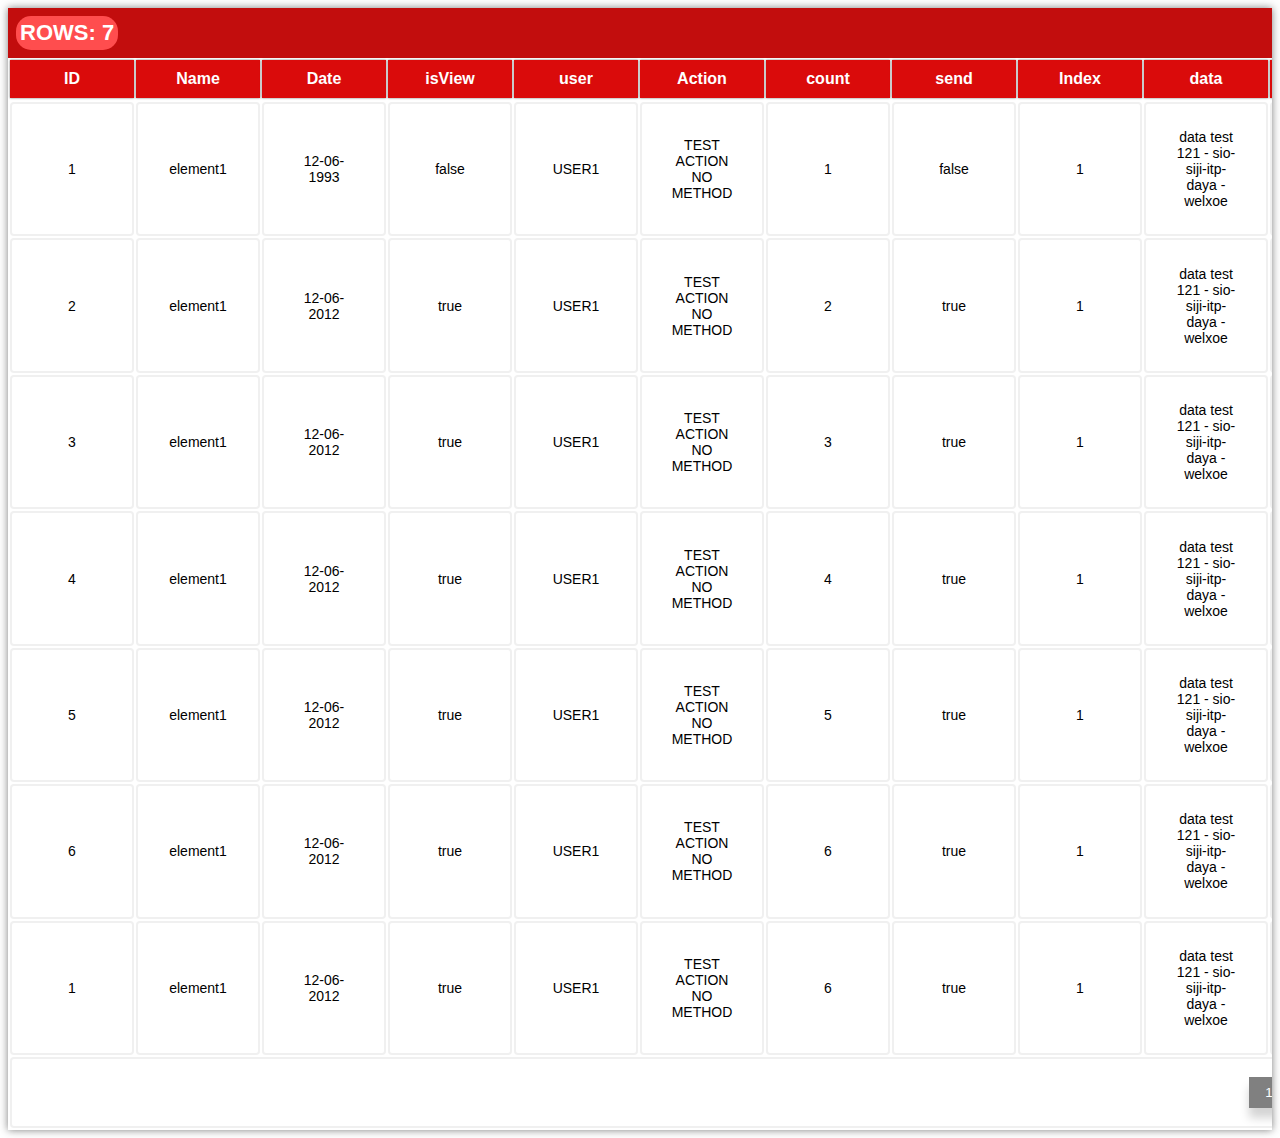
<file: index.html>
<!DOCTYPE html>
<html>

<head>
    <meta charset="utf-8" />
    <meta http-equiv="X-UA-Compatible" content="IE=edge">
    <title>Page Title</title>
    <meta name="viewport" content="width=device-width, initial-scale=1">
    <link rel="stylesheet" type="text/css" media="screen" href="gridy.css" />
    <!--<script src="gridy.js"></script>-->
    <script src='gridy.js'></script>
    <script src='_data.json' type='text/javascript'></script>

    <style>
        #grid{
            overflow-x: scroll;
        }

        #grid::-webkit-scrollbar{
            width: 1em;
         
        }
    #grid::-webkit-scrollbar-track {
        -webkit-box-shadow: inset 0 0 6px rgba(0,0,0,0.3);
        border-radius: 10px;
    }

    #grid::-webkit-scrollbar-thumb {
  background-color: rgb(19, 114, 114);
  outline: 1px solid slategrey;
  border-radius: 10px;
  
}

#grid::-webkit-scrollbar-button{
    background:white;
}
#grid::-webkit-scrollbar-corner{
    border-radius: 0.5em;
}

#grid::-webkit-scrollbar-track-piece{
    border-radius: 1em;
}

    </style>
</head>

<body>

    <div id='grid'></div>


</body>
<script type='text/javascript'>
    //gridy.setGrid('gridy').loadData(data, ["item", "name"]).pagenation(2);
    var data = [{
        "ID": 1,
        "Name": "element1",
        "Date": "12-06-1993",
        "isView": false,
        "user": "USER1 ",
        "Action": "TEST ACTION NO METHOD ",
        "count": 1,
        "send": false,
        "Index": 1,
        "data": "data test 121 - sio-siji-itp-daya - welxoe",
        "SAction": "sdin",
        "Scount": 6,
        "Ssend": false,
        "SIndex": 1,
        "Sdata": "sd",
        "SID": 1,
        "SName": "el1",
        "SDate": "12-06-2012",
        "SisView": true,
        "Suser": "as"
    }, {
        "ID": 2,
        "Name": "element1",
        "Date": "12-06-2012",
        "isView": true,
        "user": "USER1 ",
        "Action": "TEST ACTION NO METHOD ",
        "count": 2,
        "send": true,
        "Index": 1,
        "data": "data test 121 - sio-siji-itp-daya - welxoe",
        "SAction": "sdin",
        "Scount": 6,
        "Ssend": true,
        "SIndex": 1,
        "Sdata": "sd",
        "SID": 1,
        "SName": "el1",
        "SDate": "12-06-2012",
        "SisView": true,
        "Suser": "as"
    }, {
        "ID": 3,
        "Name": "element1",
        "Date": "12-06-2012",
        "isView": true,
        "user": "USER1 ",
        "Action": "TEST ACTION NO METHOD ",
        "count": 3,
        "send": true,
        "Index": 1,
        "data": "data test 121 - sio-siji-itp-daya - welxoe",
        "SAction": "sdin",
        "Scount": 6,
        "Ssend": true,
        "SIndex": 1,
        "Sdata": "sd",
        "SID": 1,
        "SName": "el1",
        "SDate": "12-06-2012",
        "SisView": true,
        "Suser": "as"
    }, {
        "ID": 4,
        "Name": "element1",
        "Date": "12-06-2012",
        "isView": true,
        "user": "USER1 ",
        "Action": "TEST ACTION NO METHOD ",
        "count": 4,
        "send": true,
        "Index": 1,
        "data": "data test 121 - sio-siji-itp-daya - welxoe",
        "SAction": "sdin",
        "Scount": 6,
        "Ssend": true,
        "SIndex": 1,
        "Sdata": "sd",
        "SID": 1,
        "SName": "el1",
        "SDate": "12-06-2012",
        "SisView": true,
        "Suser": "as"
    }, {
        "ID": 5,
        "Name": "element1",
        "Date": "12-06-2012",
        "isView": true,
        "user": "USER1 ",
        "Action": "TEST ACTION NO METHOD ",
        "count": 5,
        "send": true,
        "Index": 1,
        "data": "data test 121 - sio-siji-itp-daya - welxoe",
        "SAction": "sdin",
        "Scount": 6,
        "Ssend": true,
        "SIndex": 1,
        "Sdata": "sd",
        "SID": 1,
        "SName": "el1",
        "SDate": "12-06-2012",
        "SisView": true,
        "Suser": "as"
    }, {
        "ID": 6,
        "Name": "element1",
        "Date": "12-06-2012",
        "isView": true,
        "user": "USER1 ",
        "Action": "TEST ACTION NO METHOD ",
        "count": 6,
        "send": true,
        "Index": 1,
        "data": "data test 121 - sio-siji-itp-daya - welxoe",
        "SAction": "sdin",
        "Scount": 6,
        "Ssend": true,
        "SIndex": 1,
        "Sdata": "sd",
        "SID": 1,
        "SName": "el1",
        "SDate": "12-06-2012",
        "SisView": true,
        "Suser": "as"
    }, {
        "ID": 1,
        "Name": "element1",
        "Date": "12-06-2012",
        "isView": true,
        "user": "USER1 ",
        "Action": "TEST ACTION NO METHOD ",
        "count": 6,
        "send": true,
        "Index": 1,
        "data": "data test 121 - sio-siji-itp-daya - welxoe",
        "SAction": "sdin",
        "Scount": 6,
        "Ssend": true,
        "SIndex": 1,
        "Sdata": "sd",
        "SID": 1,
        "SName": "el1",
        "SDate": "12-06-2012",
        "SisView": true,
        "Suser": "as"
    }];
    //console.log(gridy.__proto__);


    gridy('grid', {
        columns: [{
                datatype: 'Number',
                columnName: 'ID'
            }, {
                datatype: 'string',
                columnName: 'Name'
            },
            {
                dataType: 'date',
                columnName: 'Date'
            },
            {
                dataType: 'boolean',
                columnName: 'isView'
            },
            {
                dataType: 'boolean',
                columnName: 'user'
            },
            {
                dataType: 'boolean',
                columnName: 'Action'
            },
            {
                dataType: 'boolean',
                columnName: 'count'
            },
            {
                dataType: 'boolean',
                columnName: 'send'
            },
            {
                dataType: 'Number',
                columnName: 'Index'
            }, {
                datatype: 'string',
                columnName: 'data'
            }, {
                dataType: 'boolean',
                columnName: 'SAction'
            },
            {
                dataType: 'boolean',
                columnName: 'Scount'
            },
            {
                dataType: 'boolean',
                columnName: 'Ssend'
            },
            {
                dataType: 'Number',
                columnName: 'SIndex'
            }, {
                datatype: 'string',
                columnName: 'Sdata'
            }, {
                datatype: 'Number',
                columnName: 'SID'
            }, {
                datatype: 'string',
                columnName: 'SName'
            },
            {
                dataType: 'date',
                columnName: 'SDate'
            },
            {
                dataType: 'boolean',
                columnName: 'SisView'
            },
            {
                dataType: 'boolean',
                columnName: 'Suser'
            }
        ],
        dataSource: data,
        isSort: false,
        viewCount: 20,
        dataType: 'XML',

    });


    function loadJSON(callback) {

        var xobj = new XMLHttpRequest();
        xobj.overrideMimeType("application/json");
        xobj.open('GET', 'https://www.dropbox.com/s/cz3gbugem195x47/_data.json', true); // Replace 'my_data' with the path to your file
        xobj.onreadystatechange = function () {
            if (xobj.readyState == 4 && xobj.status == "200") {
                // Required use of an anonymous callback as .open will NOT return a value but simply returns undefined in asynchronous mode
                callback(xobj.responseText);
            }
        };
        xobj.send(null);
    }

    function init() {

        loadJSON(function (resp) {
            var act = JSON.parse(resp);
            console.log(act);
        });
    }

    //init();
    // function loadJson(filepath, success, error) {
    //     var xhr = new XMLHttpRequest();
    //     if (xhr.readyState === XMLHttpRequest.DONE) {
    //         if (xhr.status === 200) {
    //             if (success) {
    //                 success(JSON.parse(xhr.response));
    //             } else {
    //                 if (error)
    //                     error(xhr);
    //             }
    //         }
    //     };

    //     xhr.open('GET', filepath, true);
    //     xhr.send();

    // }

    // loadJson('data.json', function(){
    //     console.log(response);
    // });

    
    
</script>

</html>
</file>
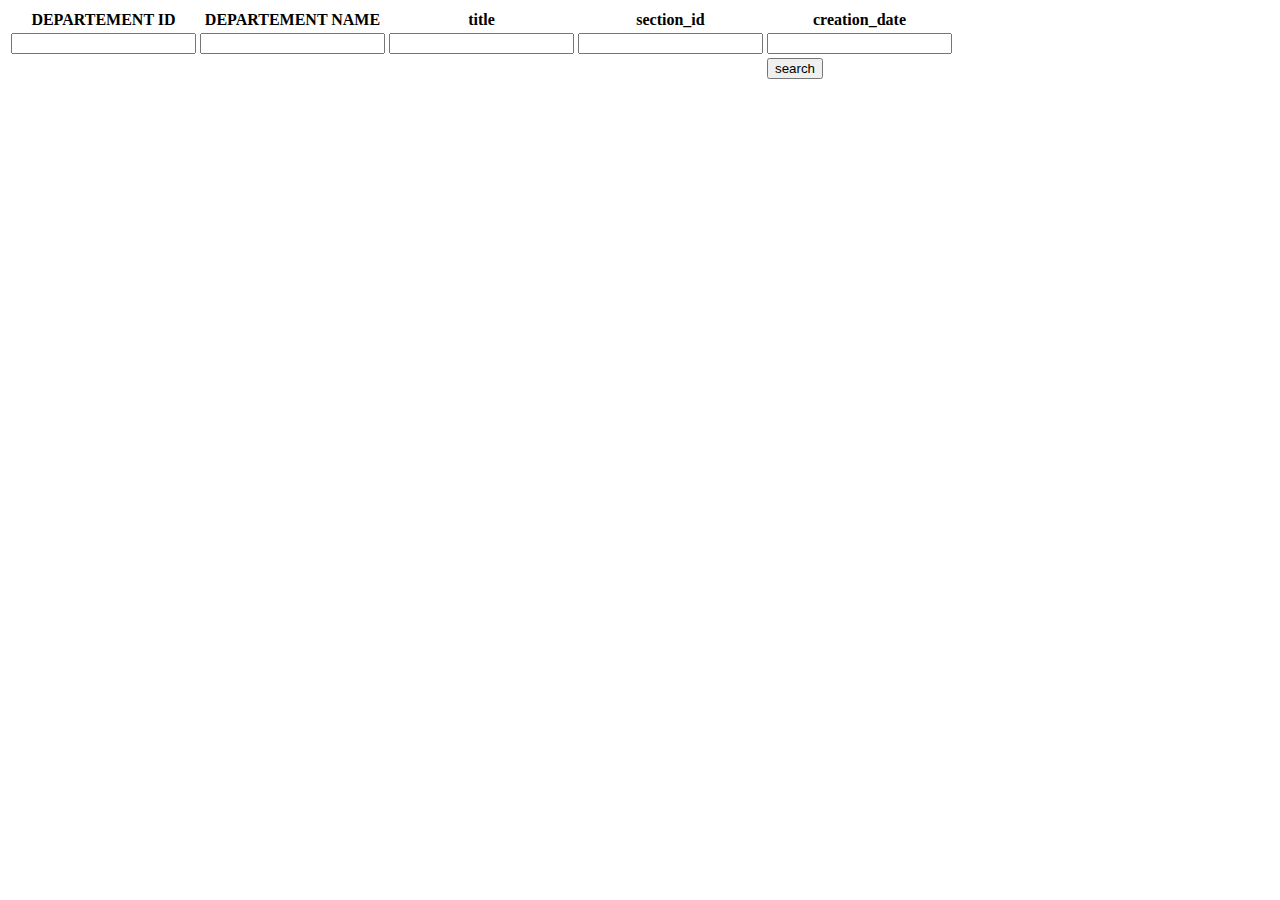
<file: newstyle.htm>
<!DOCTYPE html>
<html lang="en">

<head>
    <meta charset="utf-8" />
    <meta http-equiv="X-UA-Compatible" content="IE=edge">
    <title>Page Title</title>
    <meta name="viewport" content="width=device-width, initial-scale=1">



    <script src='gridTest.js'></script>
    <link rel='stylesheet' href="gridy.css" />
</head>

<body>
    <table>
        <thead>
            <tr>
                <th>DEPARTEMENT ID</th>
                <th>DEPARTEMENT NAME </th>
                <th>title</th>
                <th>section_id</th>
                <th>creation_date</th>
            </tr>
        </thead>
        <tbody>



            <tr>
                <td><input type="number" id="dep_id"></td>
                <td><input type="text" id="dep_name"></td>
                <td><input type="text" id="title"></td>
                <td><input type="number" id="section_type"></td>
                <td><input type="datetime" id="creation_date"></td>
            </tr>
        </tbody>
        <tfoot>
            <td></td>
            <td></td>
            <td></td>
            <td></td>
            <td> <input type="button" onclick="applyFilter()" value="search" /></td>

        </tfoot>
    </table>

    <div id="grid"></div>

    <script type="text/javascript">

        var baseurl = "http://localhost:3211/dep";
        function applyFilter() {
            baseurl = 'http://localhost:3211/dep';
            var id = document.getElementById('dep_id');
            var name = document.getElementById('dep_name');
            var title = document.getElementById('title');
            var section = document.getElementById('section_type');
            var creationdate = document.getElementById('creation_date');

            var is_id = false;
            var is_name = false;
            var is_title = false;

            if (id.value != null && id.value != "" && !is_id) {
                baseurl += "/id/" + id.value;
                is_id = true;
            }

            if (name.value != null && name.value != '' && !is_name) {
                baseurl += "/name/" + name.value;
                is_name = true;
            }

            if (title.value != null && title.value != '' && !is_title) {
                baseurl += "/title/" + title.value;
                is_title = true;
            }

            if (section.value != null && section.value != '') {
                baseurl += "/section/" + section.value;

            }

            if (creationdate.value != null && creationdate.value != '') {
                baseurl += "/creationdate/" + creationdate.value;
                console.log(baseurl);
            }
            /*  $(document).ready(function () {
                  jQuery.ajax({
                      url: baseurl,
                      type: 'GET',
                      dataType: 'json',
  
                      success: function (res) {
                          gridy('grid', {
                              datasourc: res
                          });
                      }
  
                  });
              });*/

            readData(baseurl)

            function readData(url, callback) {
                var grid = document.getElementById('grid');
                // console.log(grid);
                if (grid.lastChild != null) {
                    grid.removeChild(grid.lastChild);
                }

                var req = new XMLHttpRequest();

                req.overrideMimeType("application/json");
                req.open('GET', url, true);
                req.onload = function () {
                    var jsonResponse = JSON.parse(req.responseText);
                    //callback(jsonResponse);
                    //console.log(jsonResponse);
                    gridy('grid', {
                        dataSource: jsonResponse,
                        caption: 'my System',
                        theme:'RED',
                        filtering:true,
                        viewCount: 10,
                        columns: [{

                            datatype: 'number',
                            columnName: 'Dep_Id'
                        },
                        {
                            datatype: 'string',
                            columnName: 'Dep_Name'
                        },
                        {
                            datatype: 'string',
                            columnName: 'Title'
                        }]
                    });
                }

                req.send(null);
            }


        }


    </script>
</body>

</html>
</file>
<file: gridy.css>
#grid {
  width: 100%;
  height: 100%;
  box-shadow: 0px 0px 8px rgba(112, 112, 112, 0.9);
}

.gridyCss {
  width: 100%;
  height: 100%;
  position: relative;
}

.gridyCss caption {
  color: white;
  padding: 8px;
  background: rgb(194, 13, 13);
  font-size: 18px;
  font-weight: 600;
  font-size: 22px;
  font-family: Arial, Helvetica, sans-serif;
}

.gridyCss thead tr th {
  font-family:Arial, Helvetica, sans-serif;
  background: rgb(218, 11, 11);
  /*border: 1px solid gray;*/
  /*padding: 8px 3px;**/
  box-shadow: 0px 0px 2px 0px rgb(112, 112, 112);
  color: white;
  backdrop-filter: unset;
}

.gridyCss tr th {
  padding: 10px;
}

.filterCtrl {
  width: 100%;
  height: 140%;
  outline: none;
  padding: 6px 0px;
  font-size: 14px;
  border-collapse: separate;
  border-top: none;
  border-left: none;
  border-bottom: 2px gray solid;

  /* border:none;*/
}

.gridyCss tr td {
  padding: 1%;
  font-family: Arial, Helvetica, sans-serif;
  font-size: 14px;
  text-align: center;
  border: 2px rgba(230, 230, 230, 0.6) solid;
  min-width: 120px;
  border-radius: 4px;
}

.pager {
  width: 100%;
}

.pager tr td {
  padding: 16px;
}

.pager button {
  padding: 8px 16px;
  display: inline-block;
  color: white;
  background-color: gray;
  margin: 2px;
  border: none;
  outline: none;
  box-shadow: 0px 10px 10px rgb(212, 212, 212);
}

.pager button:hover {
  background: rgb(12, 12, 12);
  cursor: pointer;
}

.gridyRed {
  background: rgb(117, 11, 11);
  color: gray;
}

.gridyCssRed caption {
  background: rgba(189, 37, 10, 0.774);
  font-size: 18px;
  font-weight: 600;
  font-size: 22px;
  font-family: Arial, Helvetica, sans-serif;
}

.gridyCssRed thead tr th {
  background: rgb(241, 16, 16);
  /*border: 1px solid gray;*/
  /*padding: 8px 3px;**/
}
</file>
